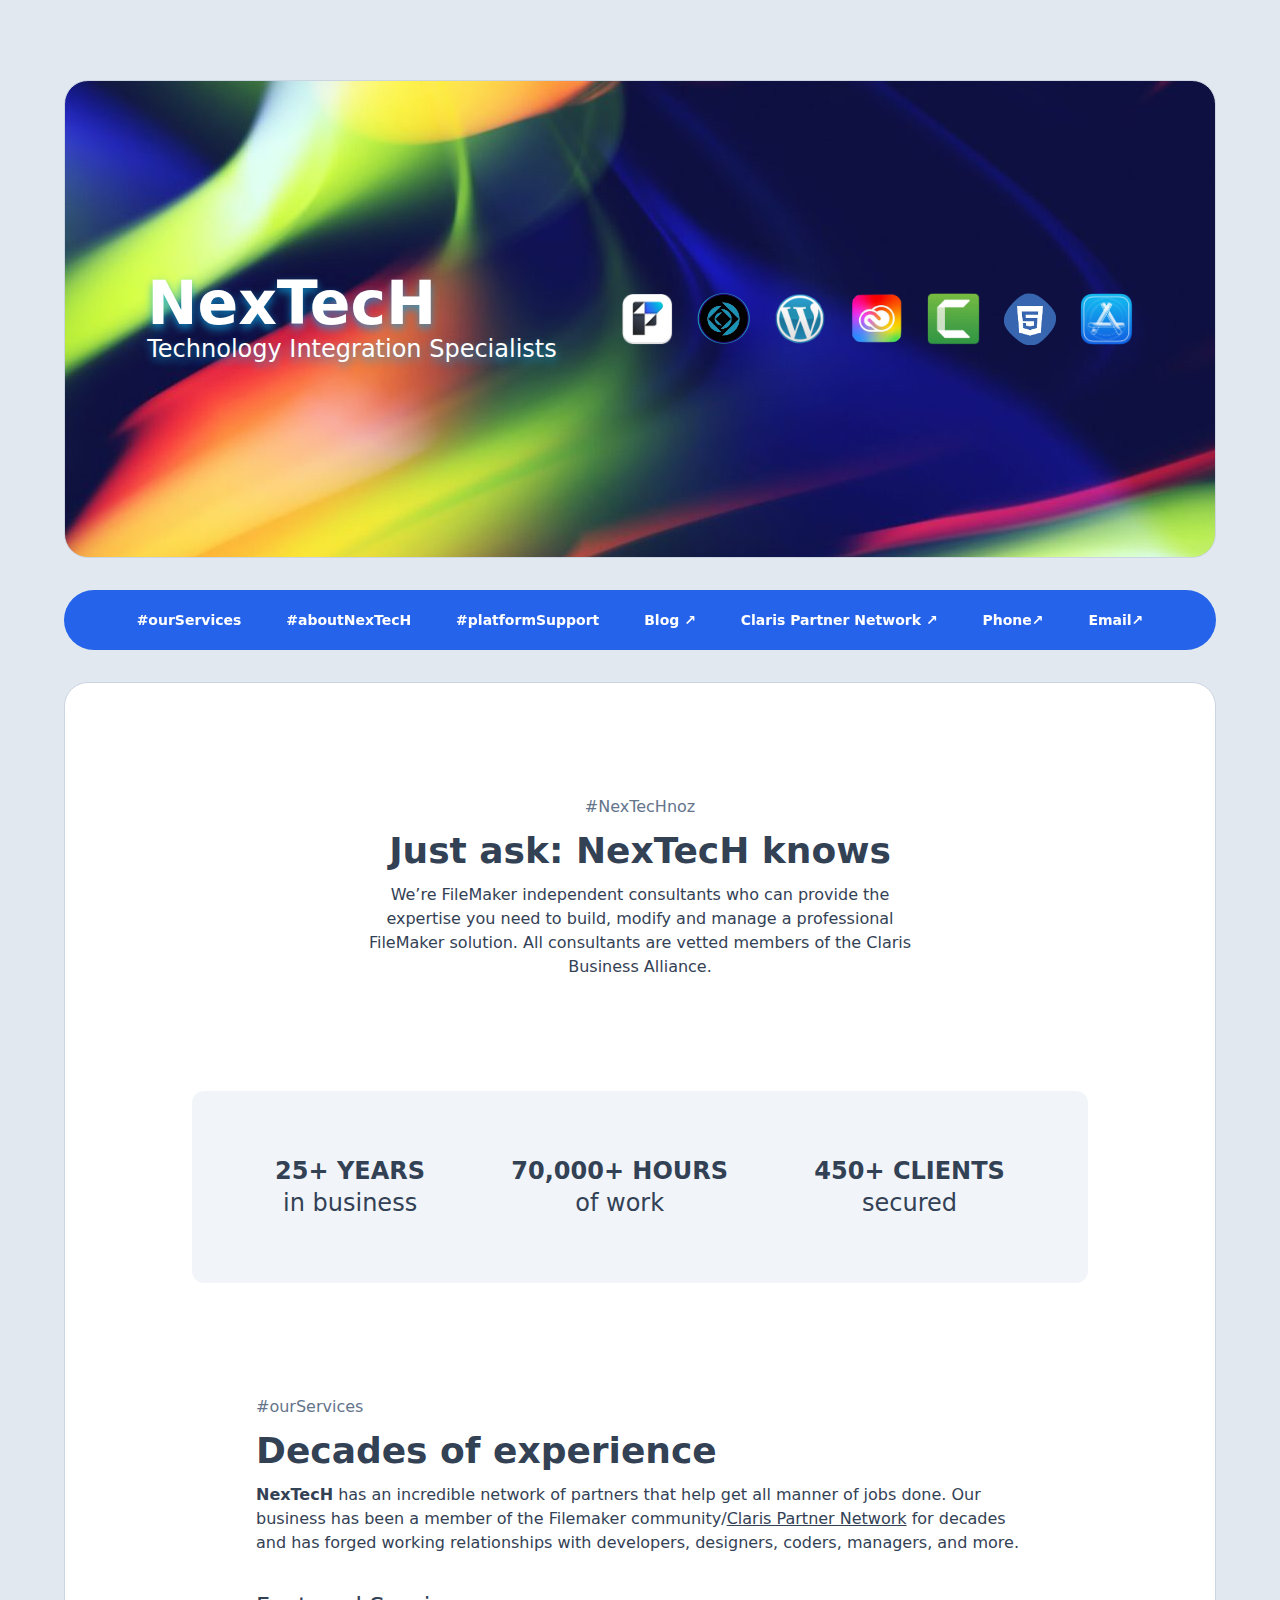
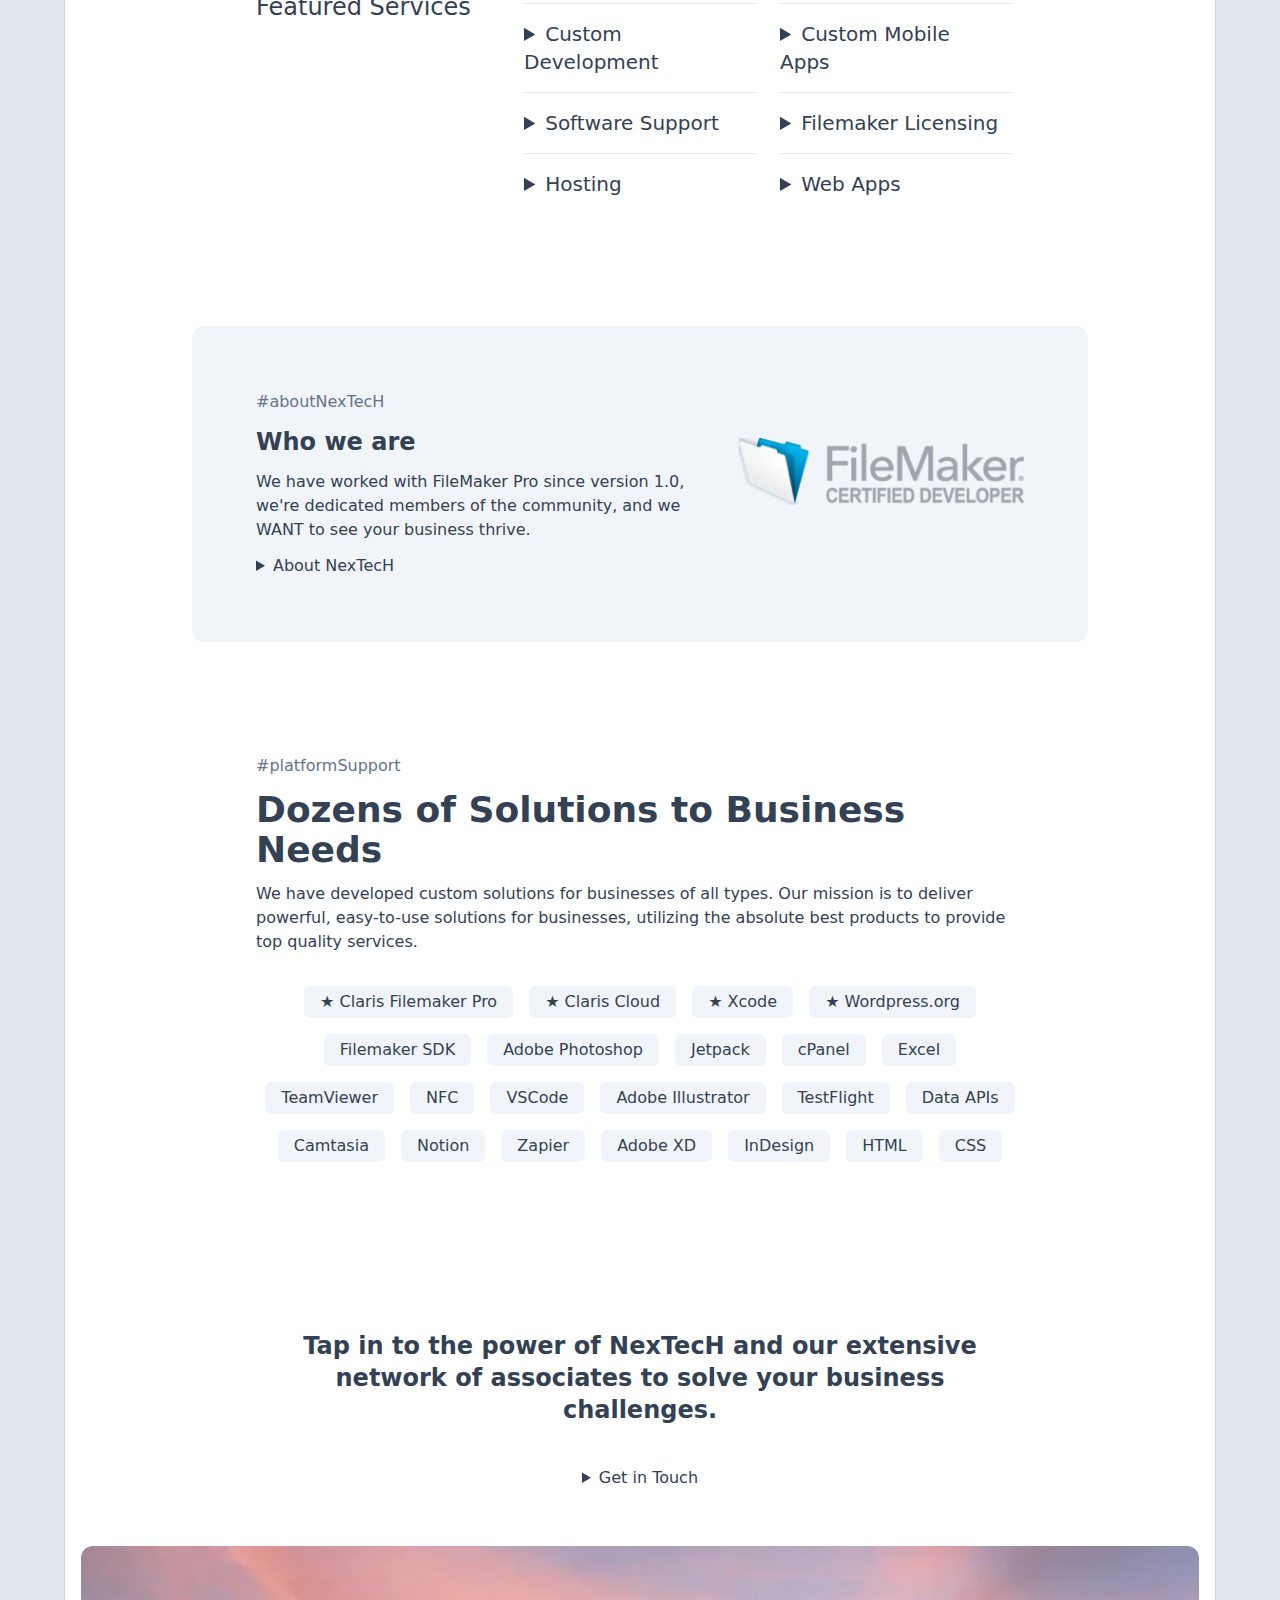
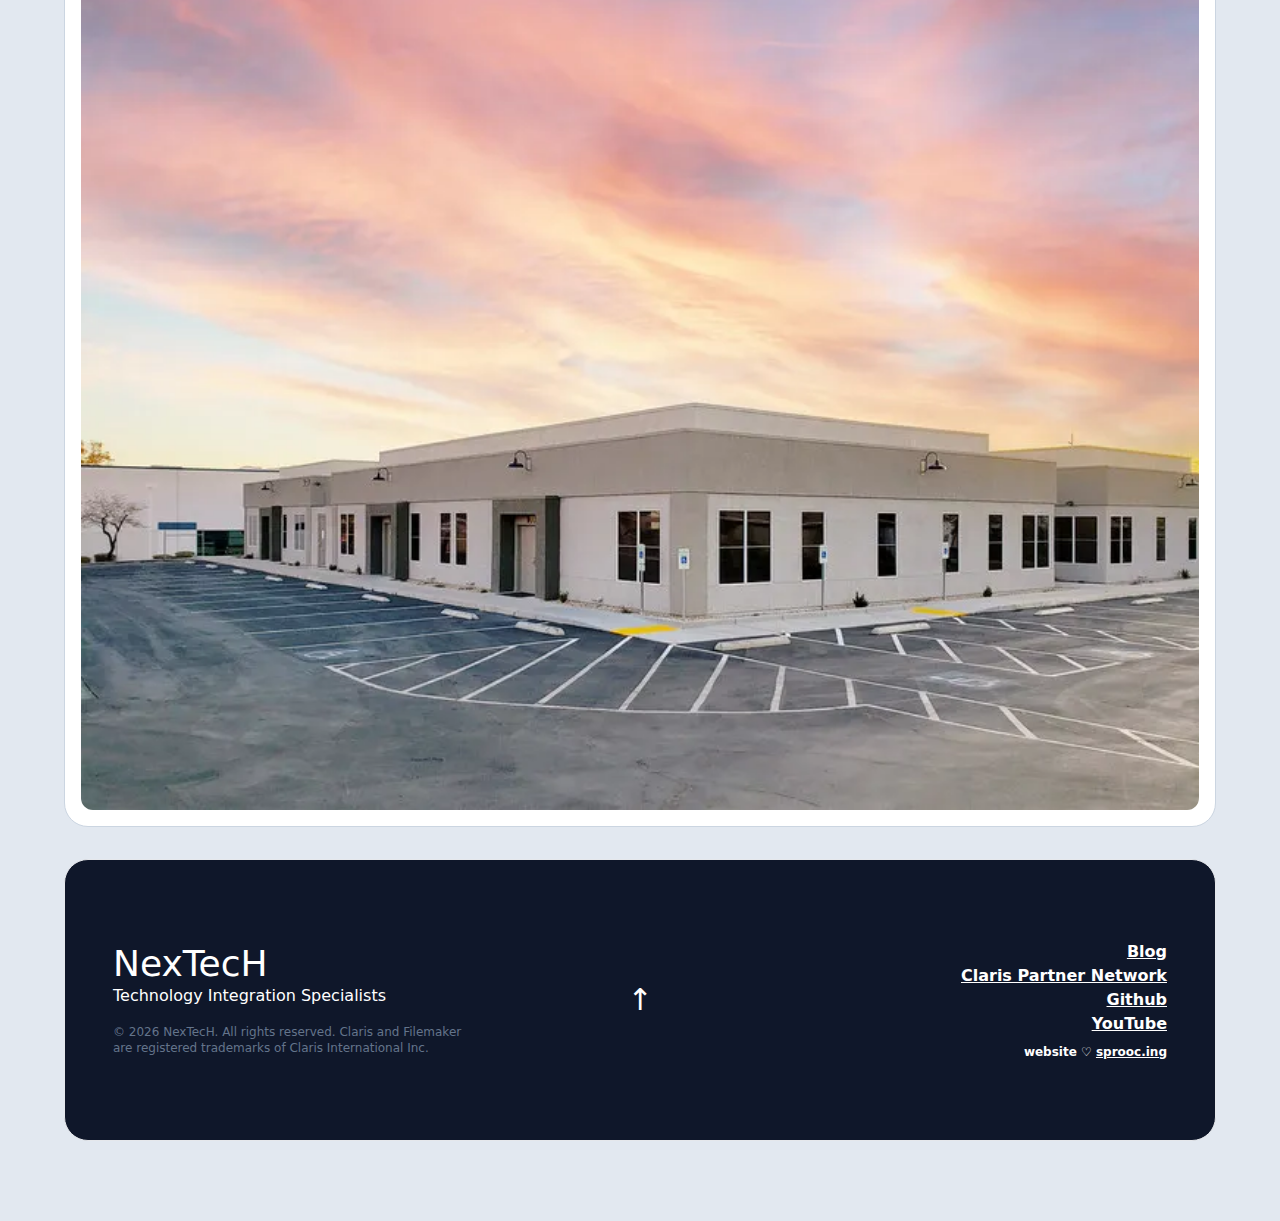
<file: index.html>
<!-- Learn how to build a tailwind file here: https://www.youtube.com/watch?v=VCpfd1NgBD8&list=PL0Zuz27SZ-6M8znNpim8dRiICRrP5HPft&index=2-->
<!-- MUST CHANGE THE FOLDERNAME IN package.json FIRST -->
<!DOCTYPE html>
<html lang="en">
<head>
    <meta charset="utf-8">
    <meta http-equiv="X-UA-Compatible" content="IE=edge">
    <meta name="viewport" content="width=device-width, initial-scale=1.0, shrink-to-fit=no">
    <meta name="description" content="NexTecH - Database & Website Development in Las Vegas">
    <meta name="author" content="NexTecH">
    <title>NexTecH - Database & Website Development in Las Vegas</title>
    <link rel="stylesheet" href="./css/style.css">
    <link rel="stylesheet" href="./css/hoveranimation.css">
    <script src="./js/main.js" defer></script>
    <link rel="icon" href="./images/favicon.png" type="image/x-icon">
    <meta content="https://nextechnoz.com" property="og:url">
    <meta content="https://nextechnoz.com/images/nextech-thumb.png" property="og:image">
</head>

<body class="min-h-screen md:p-4 lg:py-20 mx-auto text-slate-700 bg-slate-200 dark:bg-slate-900 dark:text-white selection:text-sky-500 selection:bg-transparent antialiased">
    
    <header class="min-h-80 max-w-6xl flex flex-col md:flex-row md:items-center justify-center md:border border-slate-300 dark:border-slate-700 text-white [text-shadow:_0_4px_8px_rgba(14_165_223_/_0.75)] md:rounded-3xl md:mb-8 mx-auto p-4 py-30 md:py-0 md:px-12" style="background-image: url(./images/background.jpeg);">
        <div class="md:pr-16 md:py-48">
            <h1 id="nextech" class="text-5xl md:text-6xl font-bold">NexTecH</h1>
            <h2 class="text-2xl font-medium">Technology Integration Specialists</h2>
        </div>
        <div class="max-w-lg py-6">
            <div class="grid grid-cols-7 gap-3 md:gap-6">
                <img src="./images/logos/filemaker23.png" alt="FileMaker 2023 app icon">
                <img src="./images/logos/filemaker18.png" alt="FileMaker 2018 app icon">
                <img src="./images/logos/wordpress.png" alt="Wordpress app icon">
                <img src="./images/logos/adobe.png" alt="Adobe Creative Cloud app icon">
                <img class="" src="./images/logos/camtasia.png" alt="Camtasia 2024 app icon">
                <img class="" src="./images/logos/html.png" alt="Camtasia 2024 app icon">
                <img src="./images/logos/apple.png" alt="Apple XCode app icon">
        </div>
        </div>
    </header>

    <main class="max-w-6xl mx-auto">
        <div id="nav" class="overflow-hidden bg-blue-600 dark:bg-blue-800 text-white font-semibold sticky top-0 z-10 md:rounded-full text-center">
            <div class="p-4 md:p-1 md:space-y-0 flex flex-row flex-wrap justify-between md:justify-around items-center text-lg">
                <button id="hamburger-button" class="md:hidden focus:outline-none">
                    &#9776; Menu
                </button>
                <nav id="menu" class="py-4 md:text-sm space-y-3 gr/id w-full text-left md:text-center hidden md:inline md:space-x-6 lg:space-x-10" aria-label="main">
                    <!--<span class="text-xl absolute -mt-1 md:ml-5 lg:ml-9">◐</span><input type="checkbox" class="colormode relative z-10 cursor-pointer -ml-28 opacity-0">-->
                    <a href="#ourservices" class="hover:opacity-70">#ourServices</a>
                    <a href="#aboutnextech" class="hover:opacity-70">#aboutNexTecH</a>
                    <a href="#platformsupport" class="hover:opacity-70">#platformSupport</a>
                    <a href="http://blog.nextechnoz.com" class="hover:opacity-70" >Blog ↗</a>
                    <a href="https://www.claris.com/partners/profile/company.10000000212/" class="hover:opacity-70">Claris Partner Network ↗</a> 
                    <a href="tel:7028047645" class="hidden md:inline hover:opacity-70">Phone↗</a>
                    <a href="mailto:support@nextechnoz.com" class="hidden md:inline hover:opacity-70">Email↗</a>
                </nav>
                <nav class="md:hidden space-x-3" aria-label="main">
                    <a href="tel:7028047645" class="hover:opacity-70">Phone</a>
                    <a href="mailto:support@nextechnoz.com" class="hover:opacity-70">Email</a>
                </nav>
            </div>
        </div>
    
        <section id="main" class="min-h-screen bg-white sm:border border-slate-300 dark:border-slate-700 dark:bg-slate-800 dark:text-white md:rounded-3xl md:my-8 mx-auto p-4 pt-0">
            <div id="nextechnoz" class="max-w-xl mx-auto text-center py-12 md:py-28">
                <p class="text-slate-500 dark:text-slate-400">#NexTecHnoz</p>
                <h2 class="text-3xl my-3 md:text-4xl font-bold">Just ask: NexTecH knows</h2>
                <p>We’re FileMaker independent consultants who can provide the expertise you need to build, modify and manage a professional FileMaker solution. All consultants are vetted members of the Claris Business Alliance.</p>
            </div>

            <div id="stats" class="max-w-4xl space-y-8 md:space-y-0 text-2xl text-center bg-slate-100 dark:bg-slate-700 mx-auto p-10 md:py-16 flex flex-col md:flex-row justify-around md:rounded-xl">
                <div>
                    <h3><strong>25+ YEARS</strong><br>in business</h3>
                </div>
                <div>
                    <h3><strong>70,000+ HOURS</strong><br>of work</h3>
                </div>
                <div>
                    <h3><strong>450+ CLIENTS</strong><br>secured</h3>
                </div>
            </div>

            <div id="ourservices" class="max-w-3xl mx-auto py-12 md:py-28">
                <p class="text-slate-500 dark:text-slate-400">#ourServices</p>
                <h2 class="text-3xl md:text-4xl my-3 font-bold">Decades of experience</h2>
                <p><strong>NexTecH</strong> has an incredible network of partners that help get all manner of jobs done. Our business has been a member of the Filemaker community/<a href="https://www.claris.com/partners/profile/company.10000000212/" class="underline hover:no-underline">Claris Partner Network</a> for decades and has forged working relationships with developers, designers, coders, managers, and more.</p>
                
                <div class="max-w-3xl md:flex md:justify-between mt-6">
                    <h3 class="text-2xl my-3">Featured Services</h3>
                    <div class="md:w-2/3 mt-6 sm:flex flex-row flex-wrap divide-y divide-solid md:space-y-reverse dark:divide-slate-600"> 
                        <span></span>
                        <details class="grow sm:mx-3 py-3 space-y-3">
                            <summary class="w-56 py-1 text-xl cursor-pointer hover:opacity-70">Custom Development</summary>
                            <p><strong>We create a platform to match your workflow and scale with your operations.</strong></p>
                            <p>Our team of experts can work closely with you to understand your specific workflow requirements and design a platform that perfectly aligns with your needs. Whether you have a small team or a large enterprise, our solutions can easily scale to accommodate your growing operations.</p>
                            <p>With our help, you can streamline your workflow, automate repetitive tasks, and improve overall efficiency. We can integrate various tools and technologies to ensure seamless connectivity and data synchronization across different departments and systems.</p>
                            <p>Additionally, our solutions are highly customizable, allowing you to add or modify features as your operations evolve. We prioritize user experience and ensure that the system is intuitive and easy to use for all your team members.</p>
                            <p>By partnering with us, you can leverage our expertise in workflow optimization and technology implementation to create a platform that works for you and the devices used within our comapany. Depending on your needs, access to your database can be directly through the FileMaker Pro App on your Mac or PC computer, from a web browser via WebDirect for Chromebooks and Android devices, or through the FileMaker Go app on your iPad or iPhone.</p>
                        </details>
    
                        <details class="grow sm:mx-3 py-3 space-y-3">
                            <summary class="w-56 py-1 text-xl cursor-pointer hover:opacity-70">Custom Mobile Apps</summary>
                            <p><strong>Your database, right away, in your hands!!</strong></p>
                            <p>We can efficiently convert your FileMaker database into iOS mobile app, readily available on the App Store.</p>
                            <p>- or -</p>
                            <p><a href="https://apps.apple.com/us/app/claris-filemaker-go-2023/id1660969871">Filemaker Go</a> instantly brings your live database to iPhone and iPad. The Filemaker app is an excellent way to:</p>
                            <ul>
                                <li>Collect job data in the field, and update the database instantly</li>
                                <li>Capture signatures for invoices or delivery receipts</li>
                                <li>Add photos, videos, and audio from mobile device directly</li>
                            </ul>
                            <p>- and -</p>
                            <p>We employ a UI/UX designer to create mobile-friendly interfaces for our solutions. We understand that good UI design is needed to optimize for smaller screens, touch interactions, and mobile-specific features like gestures and swipes.</p>
                            <p>If you have an existing solution in need of a mobile interface, we can help. Mobile interfaces can later be deployed on either the App Store or on Filemaker Go.</p>
                        </details>
    
                        <details class="grow sm:mx-3 py-3 space-y-3">
                            <summary class="w-56 py-1 text-xl cursor-pointer hover:opacity-70">Software Support</summary>
                            <p><strong>Custom software must not only meet your current needs, but also have the ability to adapt and evolve over time.</strong></p>
                            <p>As businesses grow and change, their software requirements also evolve.  Therefore, it is crucial for custom software to be flexible and scalable, allowing for modifications and updates as needed. By designing software with adaptability in mind, businesses can future-proof their systems and ensure that they remain competitive and efficient in the ever-evolving digital landscape.</p>
                        </details>
                        
                        <details class="grow sm:mx-3 py-3 space-y-3">
                            <summary class="w-56 py-1 text-xl cursor-pointer hover:opacity-70">Filemaker Licensing</summary>
                            <p><strong>We help you get a deal on your plan</strong></p>
                            <p>We can assist you in purchasing a FileMaker license by guiding you through the process and providing the necessary information and support.</p>
                            <p>Everyone’s needs are unique, which is why there is a range of options to make sure you get exactly what you need. Whether it’s a simple User license or something more specific like Concurrencies or Site licenses, we’re here to find the perfect deal for you.</p>
                        </details>
    
                        <details class="grow sm:mx-3 py-3">
                            <summary class="w-56 py-1 text-xl cursor-pointer hover:opacity-70">Hosting</summary>
                            <p>We'll provide support for the following hosting requirements:</p>
                            <ul class="p-3 space-y-2 pl-6 list-disc">
                                <li>Renewal & Restoration of Existing Licenses</li>
                                <li>Software Upgrades / Additional Licenses</li>
                                <li>Server Installation and Configuration</li>
                                <li>On-premise and Off-site options</li>
                            </ul>
                        </details>
    
                        <details class="grow md:mx-3 py-3 space-y-3">
                            <summary class="w-56 py-1 text-xl cursor-pointer hover:opacity-70">Web Apps</summary>
                            <p><strong>Custom Web Applications For Your Business</strong></p>
                            <p>Claris offers web capabilities that can provide value to your business performance. By integrating with your custom web applications, you can leverage these features to generate customized reports and gain a deeper understanding of your operations.</p>
                            <p>We employ a UI/UX designer to create web-friendly interfaces for our solutions. We understand how to optimize for internet connectivity, and address Webdirect-specific features and limitations.</p>
                            <p>If you have an existing solution in need of web interface optimization, we can help.</p>
                        </details>
                    </div>   
                </div>
            </div>

            <div id="aboutnextech" class="max-w-4xl space-y-8 md:space-y-0 bg-slate-100 dark:bg-slate-700 mx-auto p-6 sm:p-16 flex flex-col md:flex-row justify-around md:rounded-xl">
                <div class="space-y-3">
                    <p class="text-slate-500 dark:text-slate-400">#aboutNexTecH</p>
                    <h3 class="text-2xl font-bold">Who we are</h3>
                    <p class="">We have worked with FileMaker Pro since version 1.0,
                        we're dedicated members of the community, and we WANT to see your business thrive.
                        
                    </p>
                    <details class="space-y-3">
                        <summary class="cursor-pointer hover:opacity-70">About NexTecH</summary>
                        <p>NexTecH’s Founder, DJ (Daniel James) has decades of information technology experience, with emphasis on software development and network management. Prior to founding NexTecH, DJ was a sole proprietor and graphic designer for Computer Graphic Business Services in Huntington Beach, CA. Now, he assists companies in bridging the gap between business and technology. </p>
                        <ul class="space-y-2 pl-6 list-disc">
                            <li>FileMaker certified from versions 1-24</li>
                            <li>30+ years combined experience</li>
                            <li>Extensive experience bringing FileMaker to WebDirect and other external apps</li>
                        </ul>
                    </details>
                </div>
                <div class="py-6 md:py-12 align-middle">
                    <img id="cert" class="w-[800px] md:pl-8" src="./images/filemakercertified.png" alt="'FileMaker Certified' banner">
                </div>
            </div>

            <div id="platformsupport" class="max-w-3xl mx-auto py-12 md:py-28">
                <p class="text-slate-500 dark:text-slate-400">#platformSupport</p>
                <h2 class="text-3xl md:text-4xl my-3 font-bold">Dozens of Solutions to Business Needs</h2>
                <p>We have developed custom solutions for businesses of all types. 
                    Our mission is to deliver powerful, easy-to-use solutions for businesses, utilizing the absolute best products to provide top quality services.</p>
                <div class="text-center flex flex-wrap gap-4 pt-8 justify-center">
                    <p class="p-1 px-4 rounded-md bg-slate-100 dark:bg-slate-700">★ Claris Filemaker Pro</p>
                    <p class="p-1 px-4 rounded-md bg-slate-100 dark:bg-slate-700">★ Claris Cloud</p>
                    <p class="p-1 px-4 rounded-md bg-slate-100 dark:bg-slate-700">★ Xcode</p>
                    <p class="p-1 px-4 rounded-md bg-slate-100 dark:bg-slate-700">★ Wordpress.org</p>
                    <p class="p-1 px-4 rounded-md bg-slate-100 dark:bg-slate-700">Filemaker SDK</p>
                    <p class="p-1 px-4 rounded-md bg-slate-100 dark:bg-slate-700">Adobe Photoshop</p>
                    <p class="p-1 px-4 rounded-md bg-slate-100 dark:bg-slate-700">Jetpack</p>
                    <p class="p-1 px-4 rounded-md bg-slate-100 dark:bg-slate-700">cPanel</p>
                    <p class="p-1 px-4 rounded-md bg-slate-100 dark:bg-slate-700">Excel</p>
                    <p class="p-1 px-4 rounded-md bg-slate-100 dark:bg-slate-700">TeamViewer</p>
                    <p class="p-1 px-4 rounded-md bg-slate-100 dark:bg-slate-700">NFC</p>
                    <p class="p-1 px-4 rounded-md bg-slate-100 dark:bg-slate-700">VSCode</p>
                    <p class="p-1 px-4 rounded-md bg-slate-100 dark:bg-slate-700">Adobe Illustrator</p>
                    <p class="p-1 px-4 rounded-md bg-slate-100 dark:bg-slate-700">TestFlight</p>
                    <p class="p-1 px-4 rounded-md bg-slate-100 dark:bg-slate-700">Data APIs</p>
                    <p class="p-1 px-4 rounded-md bg-slate-100 dark:bg-slate-700">Camtasia</p>
                    <p class="p-1 px-4 rounded-md bg-slate-100 dark:bg-slate-700">Notion</p>
                    <p class="p-1 px-4 rounded-md bg-slate-100 dark:bg-slate-700">Zapier</p>
                    <p class="p-1 px-4 rounded-md bg-slate-100 dark:bg-slate-700">Adobe XD</p>
                    <p class="p-1 px-4 rounded-md bg-slate-100 dark:bg-slate-700">InDesign</p>
                    <p class="p-1 px-4 rounded-md bg-slate-100 dark:bg-slate-700">HTML</p>
                    <p class="p-1 px-4 rounded-md bg-slate-100 dark:bg-slate-700">CSS</p>
                </div>
            </div>

            <div id="" class="max-w-3xl mx-auto text-center py-12 md:py-14">
                <h2 class="text-2xl font-bold">Tap in to the power of NexTecH and our extensive network of associates to solve your business challenges.</h2>
                <details class="mt-10 space-y-10">
                    <summary class="cursor-pointer hover:opacity-70">Get in Touch</summary>
                        <div>
                            <h4 class="text-md font-bold my-2">Contact DJ</h4>
                            <p>Project Manager & Database Specialist<br>
                                support@nextechnoz.com<br>
                                Tel: (702) 768-7597</p>
                        </div>

                        <div>
                            <h4 class="text-md font-bold my-2">Contact Patti</h4>
                            <p>Business Manager<br>
                                patti@nextechnoz.com<br>
                                    Tel: (702) 804-7645</p>
                        </div>

                        <div>
                            <h4 class="text-md font-bold my-2">Contact Willow</h4>
                            <p>Database & Web Interface Designer<br>
                                willow@nextechnoz.com</p>
                        </div>

                        <div>
                            <h4 class="text-md font-bold my-2">Office</h4>
                           <p>
                            2441 Tech Center Ct #107<br>
                            Las Vegas, NV 89128
                           </p>
                        </div>
                </details>
            </div>

            <img id="office" class="w-full rounded-xl" src="./images/2421-Tech-Center-Ct-Las-Vegas-NV-Main-Image-Edit-1-Large.jpg.webp" alt="Tech Center Ct. office building under a sunset, a glowing pink sky">
        </section>
    </main>

    <footer class="max-w-6xl bg-slate-900 md:border dark:border-slate-700 text-white items-center text-center mx-auto p-4 py-16 md:px-12 md:py-20 space-y-8 md:space-y-0 grid md:grid-cols-3 md:rounded-3xl">
        <a href="#" class="text-3xl">↑</a>

        <div class="md:-order-1 md:text-left">
            <h2 class="text-4xl">NexTecH</h2>
            <p>Technology Integration Specialists</p>
            <p class="mt-4 text-slate-500 text-xs">© <script>document.write(new Date().getFullYear())</script> NexTecH. All rights reserved. Claris and Filemaker are registered trademarks of Claris International Inc.</p>
        </div>
    
        <div class="flex flex-col md:text-right font-semibold">        
            <a href="http://blog.nextechnoz.com"><span class="underline hover:no-underline">Blog</span></a>
            <a href="https://www.claris.com/partners/profile/company.10000000212/"><span class="underline hover:no-underline">Claris Partner Network</span></a>
            <a href="https://github.com/NexTecHnoz"><span class="underline hover:no-underline">Github</span></a>
            <a href="https://www.youtube.com/channel/UC2mn4eLgwW08Q49fag0YntQ"><span class="underline hover:no-underline">YouTube</span></a>
            <p class="mt-2 text-xs">website ♡ <a class="underline hover:no-underline" href="https://sproocing.com">sprooc.ing</a></p>
        </div>
    </footer>
</body>
</html>
</file>
<file: css/style.css>
*, ::before, ::after {
  --tw-border-spacing-x: 0;
  --tw-border-spacing-y: 0;
  --tw-translate-x: 0;
  --tw-translate-y: 0;
  --tw-rotate: 0;
  --tw-skew-x: 0;
  --tw-skew-y: 0;
  --tw-scale-x: 1;
  --tw-scale-y: 1;
  --tw-pan-x:  ;
  --tw-pan-y:  ;
  --tw-pinch-zoom:  ;
  --tw-scroll-snap-strictness: proximity;
  --tw-gradient-from-position:  ;
  --tw-gradient-via-position:  ;
  --tw-gradient-to-position:  ;
  --tw-ordinal:  ;
  --tw-slashed-zero:  ;
  --tw-numeric-figure:  ;
  --tw-numeric-spacing:  ;
  --tw-numeric-fraction:  ;
  --tw-ring-inset:  ;
  --tw-ring-offset-width: 0px;
  --tw-ring-offset-color: #fff;
  --tw-ring-color: rgb(59 130 246 / 0.5);
  --tw-ring-offset-shadow: 0 0 #0000;
  --tw-ring-shadow: 0 0 #0000;
  --tw-shadow: 0 0 #0000;
  --tw-shadow-colored: 0 0 #0000;
  --tw-blur:  ;
  --tw-brightness:  ;
  --tw-contrast:  ;
  --tw-grayscale:  ;
  --tw-hue-rotate:  ;
  --tw-invert:  ;
  --tw-saturate:  ;
  --tw-sepia:  ;
  --tw-drop-shadow:  ;
  --tw-backdrop-blur:  ;
  --tw-backdrop-brightness:  ;
  --tw-backdrop-contrast:  ;
  --tw-backdrop-grayscale:  ;
  --tw-backdrop-hue-rotate:  ;
  --tw-backdrop-invert:  ;
  --tw-backdrop-opacity:  ;
  --tw-backdrop-saturate:  ;
  --tw-backdrop-sepia:  ;
  --tw-contain-size:  ;
  --tw-contain-layout:  ;
  --tw-contain-paint:  ;
  --tw-contain-style:  ;
}

::backdrop {
  --tw-border-spacing-x: 0;
  --tw-border-spacing-y: 0;
  --tw-translate-x: 0;
  --tw-translate-y: 0;
  --tw-rotate: 0;
  --tw-skew-x: 0;
  --tw-skew-y: 0;
  --tw-scale-x: 1;
  --tw-scale-y: 1;
  --tw-pan-x:  ;
  --tw-pan-y:  ;
  --tw-pinch-zoom:  ;
  --tw-scroll-snap-strictness: proximity;
  --tw-gradient-from-position:  ;
  --tw-gradient-via-position:  ;
  --tw-gradient-to-position:  ;
  --tw-ordinal:  ;
  --tw-slashed-zero:  ;
  --tw-numeric-figure:  ;
  --tw-numeric-spacing:  ;
  --tw-numeric-fraction:  ;
  --tw-ring-inset:  ;
  --tw-ring-offset-width: 0px;
  --tw-ring-offset-color: #fff;
  --tw-ring-color: rgb(59 130 246 / 0.5);
  --tw-ring-offset-shadow: 0 0 #0000;
  --tw-ring-shadow: 0 0 #0000;
  --tw-shadow: 0 0 #0000;
  --tw-shadow-colored: 0 0 #0000;
  --tw-blur:  ;
  --tw-brightness:  ;
  --tw-contrast:  ;
  --tw-grayscale:  ;
  --tw-hue-rotate:  ;
  --tw-invert:  ;
  --tw-saturate:  ;
  --tw-sepia:  ;
  --tw-drop-shadow:  ;
  --tw-backdrop-blur:  ;
  --tw-backdrop-brightness:  ;
  --tw-backdrop-contrast:  ;
  --tw-backdrop-grayscale:  ;
  --tw-backdrop-hue-rotate:  ;
  --tw-backdrop-invert:  ;
  --tw-backdrop-opacity:  ;
  --tw-backdrop-saturate:  ;
  --tw-backdrop-sepia:  ;
  --tw-contain-size:  ;
  --tw-contain-layout:  ;
  --tw-contain-paint:  ;
  --tw-contain-style:  ;
}

/*
! tailwindcss v3.4.17 | MIT License | https://tailwindcss.com
*/

/*
1. Prevent padding and border from affecting element width. (https://github.com/mozdevs/cssremedy/issues/4)
2. Allow adding a border to an element by just adding a border-width. (https://github.com/tailwindcss/tailwindcss/pull/116)
*/

*,
::before,
::after {
  box-sizing: border-box;
  /* 1 */
  border-width: 0;
  /* 2 */
  border-style: solid;
  /* 2 */
  border-color: #e5e7eb;
  /* 2 */
}

::before,
::after {
  --tw-content: '';
}

/*
1. Use a consistent sensible line-height in all browsers.
2. Prevent adjustments of font size after orientation changes in iOS.
3. Use a more readable tab size.
4. Use the user's configured `sans` font-family by default.
5. Use the user's configured `sans` font-feature-settings by default.
6. Use the user's configured `sans` font-variation-settings by default.
7. Disable tap highlights on iOS
*/

html,
:host {
  line-height: 1.5;
  /* 1 */
  -webkit-text-size-adjust: 100%;
  /* 2 */
  -moz-tab-size: 4;
  /* 3 */
  -o-tab-size: 4;
     tab-size: 4;
  /* 3 */
  font-family: ui-sans-serif, system-ui, sans-serif, "Apple Color Emoji", "Segoe UI Emoji", "Segoe UI Symbol", "Noto Color Emoji";
  /* 4 */
  font-feature-settings: normal;
  /* 5 */
  font-variation-settings: normal;
  /* 6 */
  -webkit-tap-highlight-color: transparent;
  /* 7 */
}

/*
1. Remove the margin in all browsers.
2. Inherit line-height from `html` so users can set them as a class directly on the `html` element.
*/

body {
  margin: 0;
  /* 1 */
  line-height: inherit;
  /* 2 */
}

/*
1. Add the correct height in Firefox.
2. Correct the inheritance of border color in Firefox. (https://bugzilla.mozilla.org/show_bug.cgi?id=190655)
3. Ensure horizontal rules are visible by default.
*/

hr {
  height: 0;
  /* 1 */
  color: inherit;
  /* 2 */
  border-top-width: 1px;
  /* 3 */
}

/*
Add the correct text decoration in Chrome, Edge, and Safari.
*/

abbr:where([title]) {
  -webkit-text-decoration: underline dotted;
          text-decoration: underline dotted;
}

/*
Remove the default font size and weight for headings.
*/

h1,
h2,
h3,
h4,
h5,
h6 {
  font-size: inherit;
  font-weight: inherit;
}

/*
Reset links to optimize for opt-in styling instead of opt-out.
*/

a {
  color: inherit;
  text-decoration: inherit;
}

/*
Add the correct font weight in Edge and Safari.
*/

b,
strong {
  font-weight: bolder;
}

/*
1. Use the user's configured `mono` font-family by default.
2. Use the user's configured `mono` font-feature-settings by default.
3. Use the user's configured `mono` font-variation-settings by default.
4. Correct the odd `em` font sizing in all browsers.
*/

code,
kbd,
samp,
pre {
  font-family: ui-monospace, SFMono-Regular, Menlo, Monaco, Consolas, "Liberation Mono", "Courier New", monospace;
  /* 1 */
  font-feature-settings: normal;
  /* 2 */
  font-variation-settings: normal;
  /* 3 */
  font-size: 1em;
  /* 4 */
}

/*
Add the correct font size in all browsers.
*/

small {
  font-size: 80%;
}

/*
Prevent `sub` and `sup` elements from affecting the line height in all browsers.
*/

sub,
sup {
  font-size: 75%;
  line-height: 0;
  position: relative;
  vertical-align: baseline;
}

sub {
  bottom: -0.25em;
}

sup {
  top: -0.5em;
}

/*
1. Remove text indentation from table contents in Chrome and Safari. (https://bugs.chromium.org/p/chromium/issues/detail?id=999088, https://bugs.webkit.org/show_bug.cgi?id=201297)
2. Correct table border color inheritance in all Chrome and Safari. (https://bugs.chromium.org/p/chromium/issues/detail?id=935729, https://bugs.webkit.org/show_bug.cgi?id=195016)
3. Remove gaps between table borders by default.
*/

table {
  text-indent: 0;
  /* 1 */
  border-color: inherit;
  /* 2 */
  border-collapse: collapse;
  /* 3 */
}

/*
1. Change the font styles in all browsers.
2. Remove the margin in Firefox and Safari.
3. Remove default padding in all browsers.
*/

button,
input,
optgroup,
select,
textarea {
  font-family: inherit;
  /* 1 */
  font-feature-settings: inherit;
  /* 1 */
  font-variation-settings: inherit;
  /* 1 */
  font-size: 100%;
  /* 1 */
  font-weight: inherit;
  /* 1 */
  line-height: inherit;
  /* 1 */
  letter-spacing: inherit;
  /* 1 */
  color: inherit;
  /* 1 */
  margin: 0;
  /* 2 */
  padding: 0;
  /* 3 */
}

/*
Remove the inheritance of text transform in Edge and Firefox.
*/

button,
select {
  text-transform: none;
}

/*
1. Correct the inability to style clickable types in iOS and Safari.
2. Remove default button styles.
*/

button,
input:where([type='button']),
input:where([type='reset']),
input:where([type='submit']) {
  -webkit-appearance: button;
  /* 1 */
  background-color: transparent;
  /* 2 */
  background-image: none;
  /* 2 */
}

/*
Use the modern Firefox focus style for all focusable elements.
*/

:-moz-focusring {
  outline: auto;
}

/*
Remove the additional `:invalid` styles in Firefox. (https://github.com/mozilla/gecko-dev/blob/2f9eacd9d3d995c937b4251a5557d95d494c9be1/layout/style/res/forms.css#L728-L737)
*/

:-moz-ui-invalid {
  box-shadow: none;
}

/*
Add the correct vertical alignment in Chrome and Firefox.
*/

progress {
  vertical-align: baseline;
}

/*
Correct the cursor style of increment and decrement buttons in Safari.
*/

::-webkit-inner-spin-button,
::-webkit-outer-spin-button {
  height: auto;
}

/*
1. Correct the odd appearance in Chrome and Safari.
2. Correct the outline style in Safari.
*/

[type='search'] {
  -webkit-appearance: textfield;
  /* 1 */
  outline-offset: -2px;
  /* 2 */
}

/*
Remove the inner padding in Chrome and Safari on macOS.
*/

::-webkit-search-decoration {
  -webkit-appearance: none;
}

/*
1. Correct the inability to style clickable types in iOS and Safari.
2. Change font properties to `inherit` in Safari.
*/

::-webkit-file-upload-button {
  -webkit-appearance: button;
  /* 1 */
  font: inherit;
  /* 2 */
}

/*
Add the correct display in Chrome and Safari.
*/

summary {
  display: list-item;
}

/*
Removes the default spacing and border for appropriate elements.
*/

blockquote,
dl,
dd,
h1,
h2,
h3,
h4,
h5,
h6,
hr,
figure,
p,
pre {
  margin: 0;
}

fieldset {
  margin: 0;
  padding: 0;
}

legend {
  padding: 0;
}

ol,
ul,
menu {
  list-style: none;
  margin: 0;
  padding: 0;
}

/*
Reset default styling for dialogs.
*/

dialog {
  padding: 0;
}

/*
Prevent resizing textareas horizontally by default.
*/

textarea {
  resize: vertical;
}

/*
1. Reset the default placeholder opacity in Firefox. (https://github.com/tailwindlabs/tailwindcss/issues/3300)
2. Set the default placeholder color to the user's configured gray 400 color.
*/

input::-moz-placeholder, textarea::-moz-placeholder {
  opacity: 1;
  /* 1 */
  color: #9ca3af;
  /* 2 */
}

input::placeholder,
textarea::placeholder {
  opacity: 1;
  /* 1 */
  color: #9ca3af;
  /* 2 */
}

/*
Set the default cursor for buttons.
*/

button,
[role="button"] {
  cursor: pointer;
}

/*
Make sure disabled buttons don't get the pointer cursor.
*/

:disabled {
  cursor: default;
}

/*
1. Make replaced elements `display: block` by default. (https://github.com/mozdevs/cssremedy/issues/14)
2. Add `vertical-align: middle` to align replaced elements more sensibly by default. (https://github.com/jensimmons/cssremedy/issues/14#issuecomment-634934210)
   This can trigger a poorly considered lint error in some tools but is included by design.
*/

img,
svg,
video,
canvas,
audio,
iframe,
embed,
object {
  display: block;
  /* 1 */
  vertical-align: middle;
  /* 2 */
}

/*
Constrain images and videos to the parent width and preserve their intrinsic aspect ratio. (https://github.com/mozdevs/cssremedy/issues/14)
*/

img,
video {
  max-width: 100%;
  height: auto;
}

/* Make elements with the HTML hidden attribute stay hidden by default */

[hidden]:where(:not([hidden="until-found"])) {
  display: none;
}

.absolute {
  position: absolute;
}

.relative {
  position: relative;
}

.sticky {
  position: sticky;
}

.top-0 {
  top: 0px;
}

.z-10 {
  z-index: 10;
}

.m-3 {
  margin: 0.75rem;
}

.mx-auto {
  margin-left: auto;
  margin-right: auto;
}

.my-2 {
  margin-top: 0.5rem;
  margin-bottom: 0.5rem;
}

.my-3 {
  margin-top: 0.75rem;
  margin-bottom: 0.75rem;
}

.my-8 {
  margin-top: 2rem;
  margin-bottom: 2rem;
}

.-ml-28 {
  margin-left: -7rem;
}

.-mt-1 {
  margin-top: -0.25rem;
}

.mb-20 {
  margin-bottom: 5rem;
}

.mt-10 {
  margin-top: 2.5rem;
}

.mt-2 {
  margin-top: 0.5rem;
}

.mt-4 {
  margin-top: 1rem;
}

.mt-6 {
  margin-top: 1.5rem;
}

.flex {
  display: flex;
}

.grid {
  display: grid;
}

.hidden {
  display: none;
}

.min-h-80 {
  min-height: 20rem;
}

.min-h-screen {
  min-height: 100vh;
}

.min-h-svh {
  min-height: 100svh;
}

.w-56 {
  width: 14rem;
}

.w-64 {
  width: 16rem;
}

.w-\[800px\] {
  width: 800px;
}

.w-full {
  width: 100%;
}

.max-w-3xl {
  max-width: 48rem;
}

.max-w-4xl {
  max-width: 56rem;
}

.max-w-6xl {
  max-width: 72rem;
}

.max-w-\[300px\] {
  max-width: 300px;
}

.max-w-fit {
  max-width: -moz-fit-content;
  max-width: fit-content;
}

.max-w-lg {
  max-width: 32rem;
}

.max-w-xl {
  max-width: 36rem;
}

.max-w-prose {
  max-width: 65ch;
}

.grow {
  flex-grow: 1;
}

.cursor-pointer {
  cursor: pointer;
}

.select-none {
  -webkit-user-select: none;
     -moz-user-select: none;
          user-select: none;
}

.list-disc {
  list-style-type: disc;
}

.grid-cols-7 {
  grid-template-columns: repeat(7, minmax(0, 1fr));
}

.flex-row {
  flex-direction: row;
}

.flex-col {
  flex-direction: column;
}

.flex-wrap {
  flex-wrap: wrap;
}

.place-content-center {
  place-content: center;
}

.items-center {
  align-items: center;
}

.justify-center {
  justify-content: center;
}

.justify-between {
  justify-content: space-between;
}

.justify-around {
  justify-content: space-around;
}

.gap-3 {
  gap: 0.75rem;
}

.gap-4 {
  gap: 1rem;
}

.space-x-3 > :not([hidden]) ~ :not([hidden]) {
  --tw-space-x-reverse: 0;
  margin-right: calc(0.75rem * var(--tw-space-x-reverse));
  margin-left: calc(0.75rem * calc(1 - var(--tw-space-x-reverse)));
}

.space-y-10 > :not([hidden]) ~ :not([hidden]) {
  --tw-space-y-reverse: 0;
  margin-top: calc(2.5rem * calc(1 - var(--tw-space-y-reverse)));
  margin-bottom: calc(2.5rem * var(--tw-space-y-reverse));
}

.space-y-2 > :not([hidden]) ~ :not([hidden]) {
  --tw-space-y-reverse: 0;
  margin-top: calc(0.5rem * calc(1 - var(--tw-space-y-reverse)));
  margin-bottom: calc(0.5rem * var(--tw-space-y-reverse));
}

.space-y-3 > :not([hidden]) ~ :not([hidden]) {
  --tw-space-y-reverse: 0;
  margin-top: calc(0.75rem * calc(1 - var(--tw-space-y-reverse)));
  margin-bottom: calc(0.75rem * var(--tw-space-y-reverse));
}

.space-y-8 > :not([hidden]) ~ :not([hidden]) {
  --tw-space-y-reverse: 0;
  margin-top: calc(2rem * calc(1 - var(--tw-space-y-reverse)));
  margin-bottom: calc(2rem * var(--tw-space-y-reverse));
}

.divide-y > :not([hidden]) ~ :not([hidden]) {
  --tw-divide-y-reverse: 0;
  border-top-width: calc(1px * calc(1 - var(--tw-divide-y-reverse)));
  border-bottom-width: calc(1px * var(--tw-divide-y-reverse));
}

.divide-solid > :not([hidden]) ~ :not([hidden]) {
  border-style: solid;
}

.overflow-hidden {
  overflow: hidden;
}

.rounded-md {
  border-radius: 0.375rem;
}

.rounded-xl {
  border-radius: 0.75rem;
}

.border-slate-300 {
  --tw-border-opacity: 1;
  border-color: rgb(203 213 225 / var(--tw-border-opacity, 1));
}

.bg-blue-600 {
  --tw-bg-opacity: 1;
  background-color: rgb(37 99 235 / var(--tw-bg-opacity, 1));
}

.bg-slate-100 {
  --tw-bg-opacity: 1;
  background-color: rgb(241 245 249 / var(--tw-bg-opacity, 1));
}

.bg-slate-200 {
  --tw-bg-opacity: 1;
  background-color: rgb(226 232 240 / var(--tw-bg-opacity, 1));
}

.bg-slate-900 {
  --tw-bg-opacity: 1;
  background-color: rgb(15 23 42 / var(--tw-bg-opacity, 1));
}

.bg-white {
  --tw-bg-opacity: 1;
  background-color: rgb(255 255 255 / var(--tw-bg-opacity, 1));
}

.p-1 {
  padding: 0.25rem;
}

.p-10 {
  padding: 2.5rem;
}

.p-3 {
  padding: 0.75rem;
}

.p-4 {
  padding: 1rem;
}

.p-6 {
  padding: 1.5rem;
}

.px-4 {
  padding-left: 1rem;
  padding-right: 1rem;
}

.px-5 {
  padding-left: 1.25rem;
  padding-right: 1.25rem;
}

.py-1 {
  padding-top: 0.25rem;
  padding-bottom: 0.25rem;
}

.py-12 {
  padding-top: 3rem;
  padding-bottom: 3rem;
}

.py-16 {
  padding-top: 4rem;
  padding-bottom: 4rem;
}

.py-3 {
  padding-top: 0.75rem;
  padding-bottom: 0.75rem;
}

.py-4 {
  padding-top: 1rem;
  padding-bottom: 1rem;
}

.py-6 {
  padding-top: 1.5rem;
  padding-bottom: 1.5rem;
}

.pb-2 {
  padding-bottom: 0.5rem;
}

.pl-6 {
  padding-left: 1.5rem;
}

.pt-0 {
  padding-top: 0px;
}

.pt-8 {
  padding-top: 2rem;
}

.text-left {
  text-align: left;
}

.text-center {
  text-align: center;
}

.align-middle {
  vertical-align: middle;
}

.text-2xl {
  font-size: 1.5rem;
  line-height: 2rem;
}

.text-3xl {
  font-size: 1.875rem;
  line-height: 2.25rem;
}

.text-4xl {
  font-size: 2.25rem;
  line-height: 2.5rem;
}

.text-5xl {
  font-size: 3rem;
  line-height: 1;
}

.text-lg {
  font-size: 1.125rem;
  line-height: 1.75rem;
}

.text-xl {
  font-size: 1.25rem;
  line-height: 1.75rem;
}

.text-xs {
  font-size: 0.75rem;
  line-height: 1rem;
}

.font-bold {
  font-weight: 700;
}

.font-medium {
  font-weight: 500;
}

.font-semibold {
  font-weight: 600;
}

.text-slate-500 {
  --tw-text-opacity: 1;
  color: rgb(100 116 139 / var(--tw-text-opacity, 1));
}

.text-slate-700 {
  --tw-text-opacity: 1;
  color: rgb(51 65 85 / var(--tw-text-opacity, 1));
}

.text-slate-900 {
  --tw-text-opacity: 1;
  color: rgb(15 23 42 / var(--tw-text-opacity, 1));
}

.text-white {
  --tw-text-opacity: 1;
  color: rgb(255 255 255 / var(--tw-text-opacity, 1));
}

.underline {
  text-decoration-line: underline;
}

.antialiased {
  -webkit-font-smoothing: antialiased;
  -moz-osx-font-smoothing: grayscale;
}

.opacity-0 {
  opacity: 0;
}

.\[text-shadow\:_0_4px_8px_rgba\(14_165_223_\/_0\.75\)\] {
  text-shadow: 0 4px 8px rgba(14 165 223 / 0.75);
}

.selection\:bg-transparent *::-moz-selection {
  background-color: transparent;
}

.selection\:bg-transparent *::selection {
  background-color: transparent;
}

.selection\:text-sky-500 *::-moz-selection {
  --tw-text-opacity: 1;
  color: rgb(14 165 233 / var(--tw-text-opacity, 1));
}

.selection\:text-sky-500 *::selection {
  --tw-text-opacity: 1;
  color: rgb(14 165 233 / var(--tw-text-opacity, 1));
}

.selection\:bg-transparent::-moz-selection {
  background-color: transparent;
}

.selection\:bg-transparent::selection {
  background-color: transparent;
}

.selection\:text-sky-500::-moz-selection {
  --tw-text-opacity: 1;
  color: rgb(14 165 233 / var(--tw-text-opacity, 1));
}

.selection\:text-sky-500::selection {
  --tw-text-opacity: 1;
  color: rgb(14 165 233 / var(--tw-text-opacity, 1));
}

.hover\:no-underline:hover {
  text-decoration-line: none;
}

.hover\:opacity-70:hover {
  opacity: 0.7;
}

.focus\:outline-none:focus {
  outline: 2px solid transparent;
  outline-offset: 2px;
}

@media (min-width: 640px) {
  .sm\:mx-3 {
    margin-left: 0.75rem;
    margin-right: 0.75rem;
  }

  .sm\:flex {
    display: flex;
  }

  .sm\:border {
    border-width: 1px;
  }

  .sm\:p-16 {
    padding: 4rem;
  }
}

@media (min-width: 768px) {
  .md\:-order-1 {
    order: -1;
  }

  .md\:mx-3 {
    margin-left: 0.75rem;
    margin-right: 0.75rem;
  }

  .md\:my-8 {
    margin-top: 2rem;
    margin-bottom: 2rem;
  }

  .md\:mb-8 {
    margin-bottom: 2rem;
  }

  .md\:ml-5 {
    margin-left: 1.25rem;
  }

  .md\:inline {
    display: inline;
  }

  .md\:flex {
    display: flex;
  }

  .md\:hidden {
    display: none;
  }

  .md\:w-2\/3 {
    width: 66.666667%;
  }

  .md\:grid-cols-3 {
    grid-template-columns: repeat(3, minmax(0, 1fr));
  }

  .md\:flex-row {
    flex-direction: row;
  }

  .md\:items-center {
    align-items: center;
  }

  .md\:justify-between {
    justify-content: space-between;
  }

  .md\:justify-around {
    justify-content: space-around;
  }

  .md\:gap-6 {
    gap: 1.5rem;
  }

  .md\:space-x-6 > :not([hidden]) ~ :not([hidden]) {
    --tw-space-x-reverse: 0;
    margin-right: calc(1.5rem * var(--tw-space-x-reverse));
    margin-left: calc(1.5rem * calc(1 - var(--tw-space-x-reverse)));
  }

  .md\:space-y-0 > :not([hidden]) ~ :not([hidden]) {
    --tw-space-y-reverse: 0;
    margin-top: calc(0px * calc(1 - var(--tw-space-y-reverse)));
    margin-bottom: calc(0px * var(--tw-space-y-reverse));
  }

  .md\:space-y-reverse > :not([hidden]) ~ :not([hidden]) {
    --tw-space-y-reverse: 1;
  }

  .md\:rounded-3xl {
    border-radius: 1.5rem;
  }

  .md\:rounded-full {
    border-radius: 9999px;
  }

  .md\:rounded-xl {
    border-radius: 0.75rem;
  }

  .md\:border {
    border-width: 1px;
  }

  .md\:p-1 {
    padding: 0.25rem;
  }

  .md\:p-16 {
    padding: 4rem;
  }

  .md\:p-4 {
    padding: 1rem;
  }

  .md\:px-12 {
    padding-left: 3rem;
    padding-right: 3rem;
  }

  .md\:py-0 {
    padding-top: 0px;
    padding-bottom: 0px;
  }

  .md\:py-12 {
    padding-top: 3rem;
    padding-bottom: 3rem;
  }

  .md\:py-14 {
    padding-top: 3.5rem;
    padding-bottom: 3.5rem;
  }

  .md\:py-16 {
    padding-top: 4rem;
    padding-bottom: 4rem;
  }

  .md\:py-20 {
    padding-top: 5rem;
    padding-bottom: 5rem;
  }

  .md\:py-28 {
    padding-top: 7rem;
    padding-bottom: 7rem;
  }

  .md\:py-48 {
    padding-top: 12rem;
    padding-bottom: 12rem;
  }

  .md\:pl-8 {
    padding-left: 2rem;
  }

  .md\:pr-16 {
    padding-right: 4rem;
  }

  .md\:text-left {
    text-align: left;
  }

  .md\:text-center {
    text-align: center;
  }

  .md\:text-right {
    text-align: right;
  }

  .md\:text-4xl {
    font-size: 2.25rem;
    line-height: 2.5rem;
  }

  .md\:text-6xl {
    font-size: 3.75rem;
    line-height: 1;
  }

  .md\:text-sm {
    font-size: 0.875rem;
    line-height: 1.25rem;
  }
}

@media (min-width: 1024px) {
  .lg\:ml-9 {
    margin-left: 2.25rem;
  }

  .lg\:flex {
    display: flex;
  }

  .lg\:space-x-10 > :not([hidden]) ~ :not([hidden]) {
    --tw-space-x-reverse: 0;
    margin-right: calc(2.5rem * var(--tw-space-x-reverse));
    margin-left: calc(2.5rem * calc(1 - var(--tw-space-x-reverse)));
  }

  .lg\:py-20 {
    padding-top: 5rem;
    padding-bottom: 5rem;
  }
}

@media (prefers-color-scheme: dark) {
  .dark\:divide-slate-600 > :not([hidden]) ~ :not([hidden]) {
    --tw-divide-opacity: 1;
    border-color: rgb(71 85 105 / var(--tw-divide-opacity, 1));
  }

  .dark\:border-slate-700 {
    --tw-border-opacity: 1;
    border-color: rgb(51 65 85 / var(--tw-border-opacity, 1));
  }

  .dark\:bg-blue-800 {
    --tw-bg-opacity: 1;
    background-color: rgb(30 64 175 / var(--tw-bg-opacity, 1));
  }

  .dark\:bg-slate-200 {
    --tw-bg-opacity: 1;
    background-color: rgb(226 232 240 / var(--tw-bg-opacity, 1));
  }

  .dark\:bg-slate-700 {
    --tw-bg-opacity: 1;
    background-color: rgb(51 65 85 / var(--tw-bg-opacity, 1));
  }

  .dark\:bg-slate-800 {
    --tw-bg-opacity: 1;
    background-color: rgb(30 41 59 / var(--tw-bg-opacity, 1));
  }

  .dark\:bg-slate-900 {
    --tw-bg-opacity: 1;
    background-color: rgb(15 23 42 / var(--tw-bg-opacity, 1));
  }

  .dark\:text-black {
    --tw-text-opacity: 1;
    color: rgb(0 0 0 / var(--tw-text-opacity, 1));
  }

  .dark\:text-slate-400 {
    --tw-text-opacity: 1;
    color: rgb(148 163 184 / var(--tw-text-opacity, 1));
  }

  .dark\:text-white {
    --tw-text-opacity: 1;
    color: rgb(255 255 255 / var(--tw-text-opacity, 1));
  }
}
</file>
<file: css/hoveranimation.css>
*{transition:all .15s}#nextech:hover{cursor:url("data:image/svg+xml;utf8,<svg xmlns='http://www.w3.org/2000/svg'  width='40' height='48' viewport='0 0 100 100' style='fill:black;font-size:1em;'><text y='50%'>🤪</text></svg>") 16 0,auto;/*!emojicursor.app*/}#cert:hover{cursor:url("data:image/svg+xml;utf8,<svg xmlns='http://www.w3.org/2000/svg'  width='40' height='48' viewport='0 0 100 100' style='fill:black;font-size:1em;'><text y='50%'>👏</text></svg>") 16 0,auto;/*!emojicursor.app*/}#stats:hover{cursor:url("data:image/svg+xml;utf8,<svg xmlns='http://www.w3.org/2000/svg'  width='40' height='48' viewport='0 0 100 100' style='fill:black;font-size:1em;'><text y='50%'>🥳</text></svg>") 16 0,auto;/*!emojicursor.app*/}#office:hover{cursor:url("data:image/svg+xml;utf8,<svg xmlns='http://www.w3.org/2000/svg'  width='40' height='48' viewport='0 0 100 100' style='fill:black;font-size:1em;'><text y='50%'>📍🧑‍💻</text></svg>") 16 0,auto;/*!emojicursor.app*/}@media(prefers-reduced-motion: no-preference){header>div,body>#main,#main>*,nav,h1{animation-duration:1.25s;animation-timing-function:ease;animation-fill-mode:forwards;animation-name:moveInUp}}header{overflow-y:hidden;animation-name:biggy}@keyframes moveInUp{0%{transform:translateY(100vh);opacity:0}100%{transform:translateY(0);opacity:1}}@keyframes biggy{0%{transform:translateY(0vh);opacity:0}100%{transform:translateY(0);opacity:1}}
</file>
